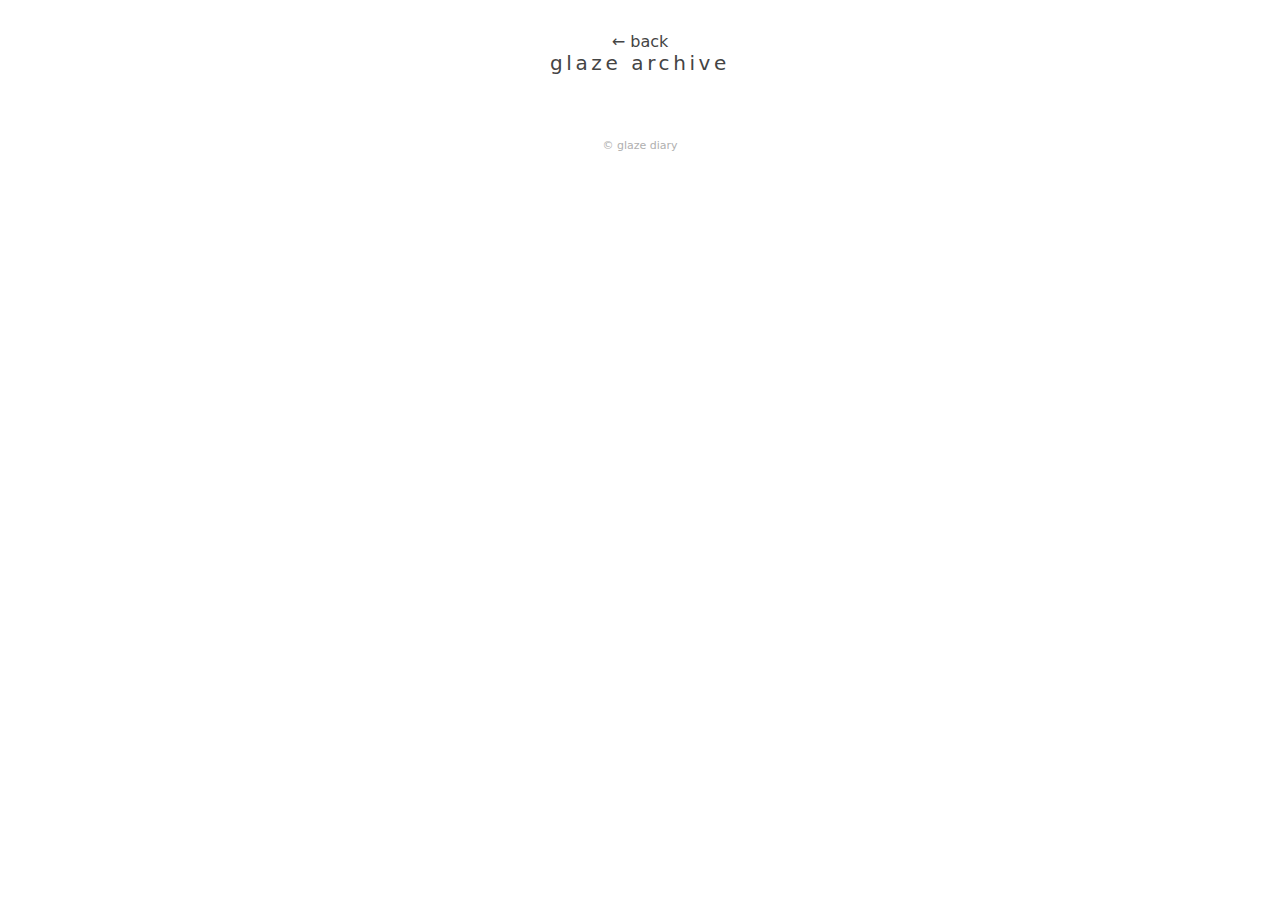
<file: archive.html>
<!DOCTYPE html>
<html lang="en">
<head>
  <meta charset="UTF-8" />
  <title>Glaze Archive — Glaze Diary</title>
  <meta name="viewport" content="width=device-width, initial-scale=1" />
  <link rel="stylesheet" href="style.css" />
</head>

<body>
  <div class="page">

    <header>
      <a href="index.html" class="back">← back</a>
      <div class="brand-name">glaze archive</div>
    </header>

    <main class="archive-section">
      <section class="grid">
        <!-- Your tiles go here EXACTLY as before -->
        <!-- Copy/paste the <div class="tile"> … </div> blocks -->
      </section>
    </main>

    <footer>© glaze diary</footer>
  </div>

  <script>
    document.querySelectorAll('.tile').forEach(tile => {
      tile.addEventListener('click', () => {
        tile.classList.toggle('flipped');
      });
    });
  </script>
</body>
</html>
</file>
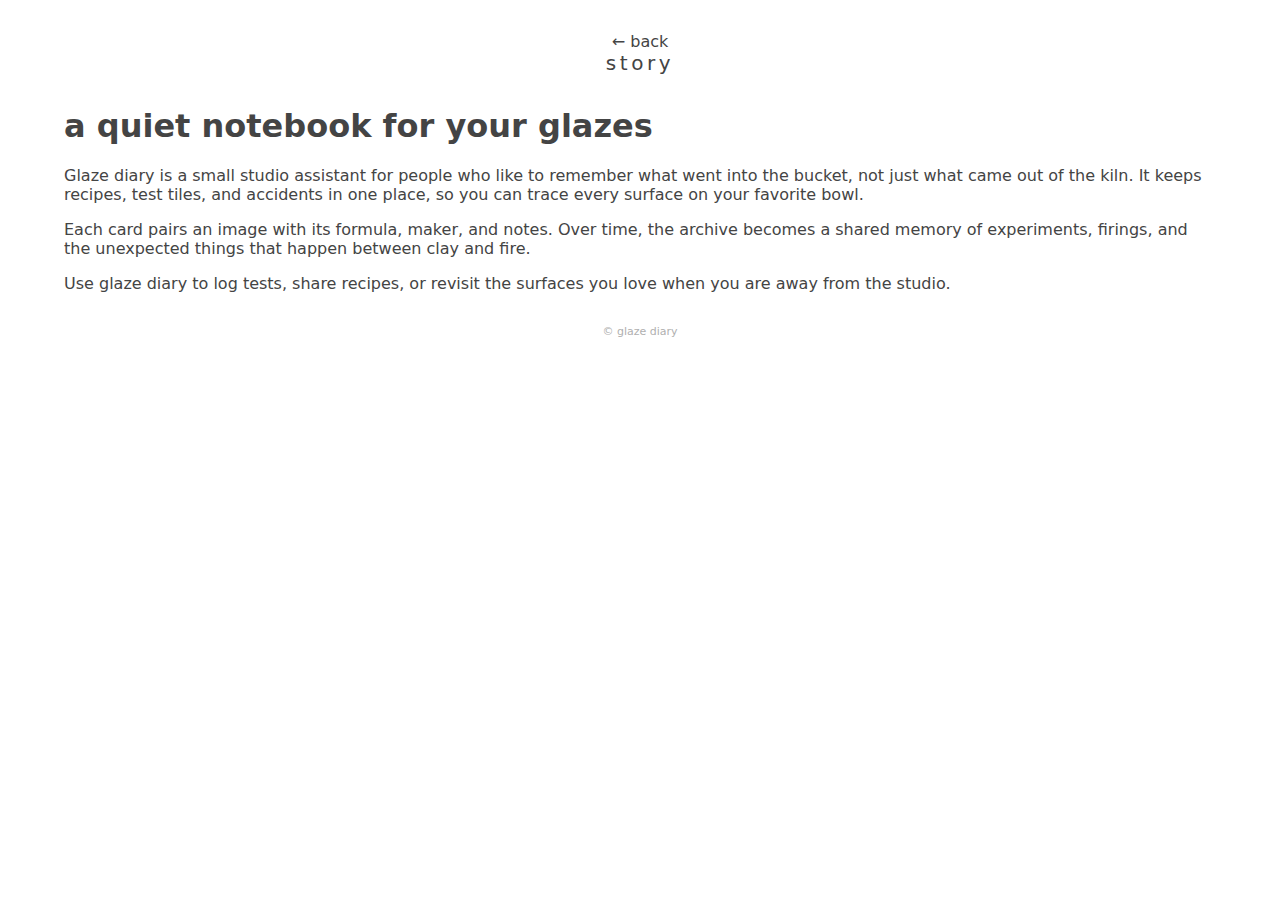
<file: story.html>
<!DOCTYPE html>
<html lang="en">
<head>
  <meta charset="UTF-8" />
  <title>Story — Glaze Diary</title>
  <meta name="viewport" content="width=device-width, initial-scale=1" />
  <link rel="stylesheet" href="style.css" />
</head>

<body>
  <div class="page">
    <header>
      <a href="index.html" class="back">← back</a>
      <div class="brand-name">story</div>
    </header>

    <main class="story-section">
      <h1 class="story-title">a quiet notebook for your glazes</h1>

      <p>
        Glaze diary is a small studio assistant for people who like to remember
        what went into the bucket, not just what came out of the kiln. It keeps
        recipes, test tiles, and accidents in one place, so you can trace every
        surface on your favorite bowl.
      </p>

      <p>
        Each card pairs an image with its formula, maker, and notes. Over time,
        the archive becomes a shared memory of experiments, firings, and the
        unexpected things that happen between clay and fire.
      </p>

      <p>
        Use glaze diary to log tests, share recipes, or revisit the surfaces you
        love when you are away from the studio.
      </p>
    </main>

    <footer>© glaze diary</footer>
  </div>
</body>
</html>
</file>
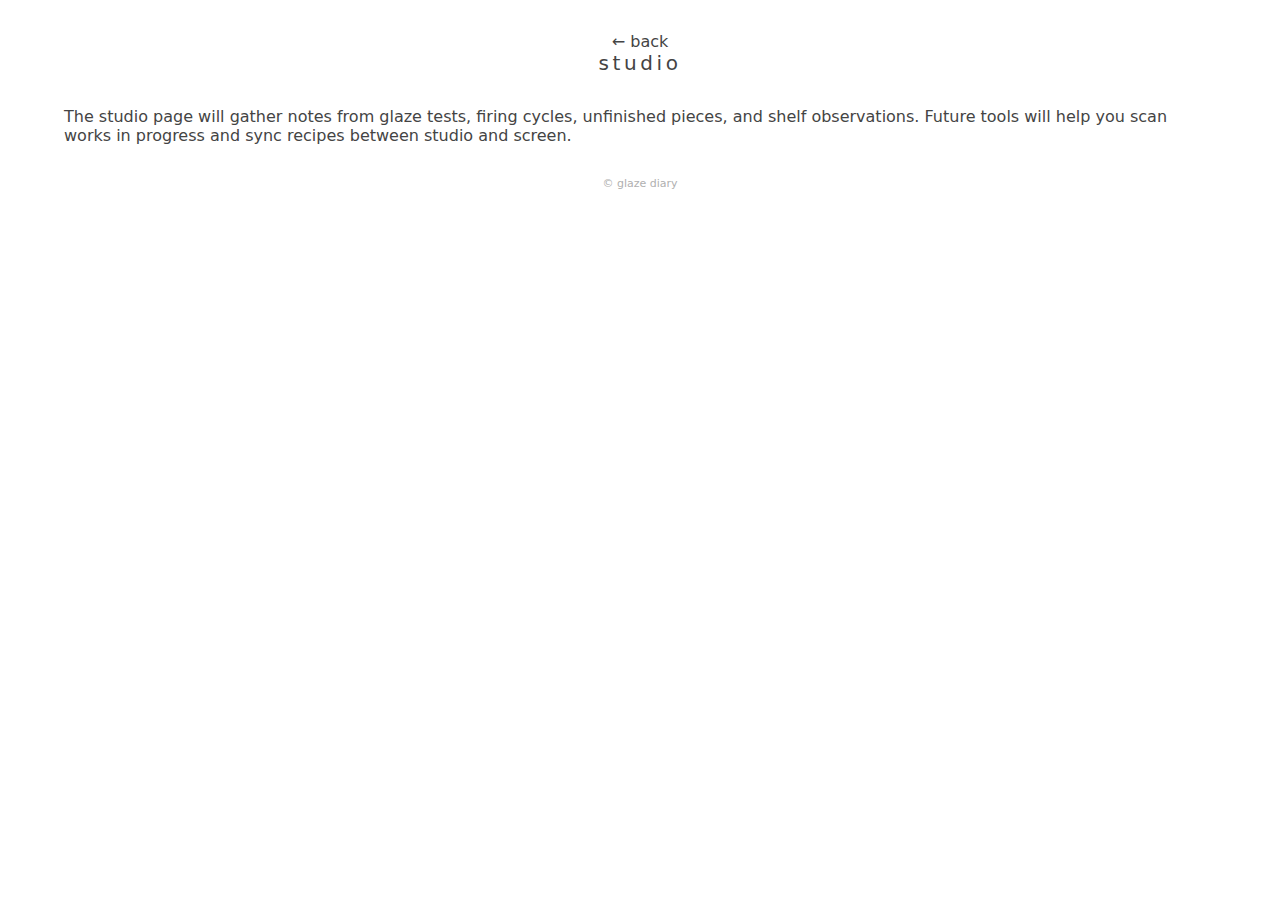
<file: studio.html>
<!DOCTYPE html>
<html lang="en">
<head>
  <meta charset="UTF-8" />
  <title>Studio — Glaze Diary</title>
  <meta name="viewport" content="width=device-width, initial-scale=1" />
  <link rel="stylesheet" href="style.css" />
</head>

<body>
  <div class="page">

    <header>
      <a href="index.html" class="back">← back</a>
      <div class="brand-name">studio</div>
    </header>

    <main class="studio-section">
      <p>
        The studio page will gather notes from glaze tests, firing cycles,
        unfinished pieces, and shelf observations. Future tools will help you
        scan works in progress and sync recipes between studio and screen.
      </p>
    </main>

    <footer>© glaze diary</footer>
  </div>
</body>
</html>
</file>
<file: style.css>
/* ========== GLOBAL RESET ========== */

* {
  box-sizing: border-box;
}

body {
  margin: 0;
  font-family: system-ui, -apple-system, BlinkMacSystemFont, "Hiragino Sans",
    "Noto Sans JP", "Segoe UI", sans-serif;
  background: #ffffff;
  color: #444;
}

a {
  color: inherit;
  text-decoration: none;
}


/* ========== PAGE WRAPPER ========== */

.page {
  max-width: 1200px;
  margin: 0 auto;
  padding: 24px 16px 32px;
}


/* ========== HEADER / LOGO / NAV ========== */

header {
  text-align: center;
  margin-bottom: 24px;
}

.logo-mark {
  width: 48px;
  height: 48px;
  border: none;
  display: inline-flex;
  align-items: center;
  justify-content: center;
  margin-bottom: 8px;
}

.logo-mark img {
  width: 100%;
  height: 100%;
  object-fit: contain;
  border-radius: 50%; /* optional: keep round */
}

.brand-name {
  font-size: 18px;
  letter-spacing: 0.18em;
  text-transform: lowercase;
  margin-bottom: 14px;
}

header .brand-name img{
  height: 18px !important;
  width: auto !important;
  display: inline-flex;
  align-items: center;
  justify-content: center;
}

.main-nav {
  display: flex;
  flex-wrap: wrap;
  justify-content: center;
  gap: 12px 18px;
  font-size: 12px;
  text-transform: lowercase;
  letter-spacing: 0.18em;
  margin-bottom: 18px;
}

.main-nav a {
  position: relative;
  padding-bottom: 3px;
}

.main-nav a::after {
  content: "";
  position: absolute;
  left: 50%;
  bottom: 0;
  transform: translateX(-50%);
  width: 0;
  height: 1px;
  background: #999;
  transition: width 0.2s ease;
}

.main-nav a:hover::after {
  width: 60%;
}


/* ========== ANNOUNCEMENT BAR ========== */

.announcement {
  margin: 0 auto 28px;
  max-width: 100%;
  font-size: 11px;
  color: #999;
  display: flex;
  align-items: center;
  gap: 10px;
  border-top: 1px solid #eee;
  border-bottom: 1px solid #eee;
  padding: 8px 4px;
}

.announcement-icon {
  min-width: 18px;
  min-height: 18px;
  border-radius: 50%;
  border: 1px solid #ccc;
  display: flex;
  align-items: center;
  justify-content: center;
  font-size: 11px;
}


/* ========== GRID LAYOUT ========== */

/* 1 column on small screens */
.grid {
  display: grid;
  grid-template-columns: 1fr;
  gap: 10px;
}


/* ========== FLIP CARD TILES (FAKE FLIP) ========== */

/* container for each card */
.tile {
  position: relative;
  width: 100%;
  aspect-ratio: 1 / 1;       /* square card */
  cursor: pointer;
}

/* inner card wrapper */
.card-inner {
  position: relative;
  width: 100%;
  height: 100%;
  background: #f7f7f7;
  border-radius: 4px;
  overflow: hidden;
  padding: 16px;
  display: flex;
  align-items: center;
  justify-content: center;
}

/* front + back faces, stacked */
.card-front,
.card-back {
  position: absolute;
  inset: 0;
  transition: opacity 0.4s ease, transform 0.4s ease;
}

/* front image */
.card-front {
  display: flex;
  align-items: center;
  justify-content: center;
}

.card-front img {
  width: 100%;
  height: 100%;
  object-fit: contain;
  transition: transform 0.6s ease;
}

/* soft zoom on hover (desktop) */
.tile:hover .card-front img {
  transform: scale(1.08);
}

/* default states */
.card-front {
  opacity: 1;
  transform: rotateY(0deg);
}

/* back face, pinned to top-left */
.card-back {
  opacity: 0;
  transform: rotateY(10deg);
  padding: 16px;
  display: flex;
  align-items: flex-start;   /* content starts at top */
  justify-content: flex-start;
}

/* flipped states */
.tile.flipped .card-front {
  opacity: 0;
  transform: rotateY(-10deg);
}

.tile.flipped .card-back {
  opacity: 1;
  transform: rotateY(0deg);
}

/* back content pinned to top, full width */
.card-back-content {
  text-align: left;
  font-size: 12px;
  line-height: 1.4;
  color: #555;
  width: 100%;
}

.glaze-name {
  font-weight: 600;
  margin-bottom: 4px;
}

.glaze-info {
  margin: 0 0 6px 0;
}

.glaze-maker {
  margin: 0;
  font-style: italic;
  color: #888;
}


/* ========== FOOTER ========== */

footer {
  text-align: center;
  font-size: 11px;
  color: #b0b0b0;
  margin-top: 32px;
}


/* ========== SIDE LABELS (DESKTOP ONLY) ========== */

.side-label {
  display: none;
}


/* ========== RESPONSIVE BREAKPOINTS ========== */

/* Tablet ≥ 600px */
@media (min-width: 600px) {
  .page {
    padding: 28px 24px 40px;
  }

  .grid {
    grid-template-columns: repeat(2, 1fr);
    gap: 12px;
  }
}

/* Small desktop ≥ 900px */
@media (min-width: 900px) {
  .page {
    padding: 32px 24px 48px;
  }

  header {
    margin-bottom: 32px;
  }

  .brand-name {
    font-size: 20px;
  }

  .main-nav {
    gap: 24px 32px;
    font-size: 13px;
  }

  .announcement {
    max-width: 680px;
  }

  .grid {
    grid-template-columns: repeat(3, 1fr);
  }
}

/* Large desktop ≥ 1200px */
@media (min-width: 1200px) {
  .grid {
    grid-template-columns: repeat(4, 1fr);
  }

  .side-label {
    display: block;
    position: fixed;
    top: 50%;
    transform: translateY(-50%) rotate(-90deg);
    font-size: 11px;
    letter-spacing: 0.24em;
    text-transform: lowercase;
    color: #b5b5b5;
  }

  .side-label.left {
    left: 12px;
  }

  .side-label.right {
    right: 12px;
    transform: translateY(-50%) rotate(90deg);
  }
}

.tutorial-btn {
  display: inline-block;
  margin-top: 10px;
  padding: 6px 12px;
  font-size: 12px;
  border: 1px solid #111;
  border-radius: 999px;
  background: #111;
  color: #fff;
  text-decoration: none;
  cursor: pointer;
  transition: opacity 0.2s ease;
}

.tutorial-btn:hover {
  opacity: 0.85;
}
</file>
